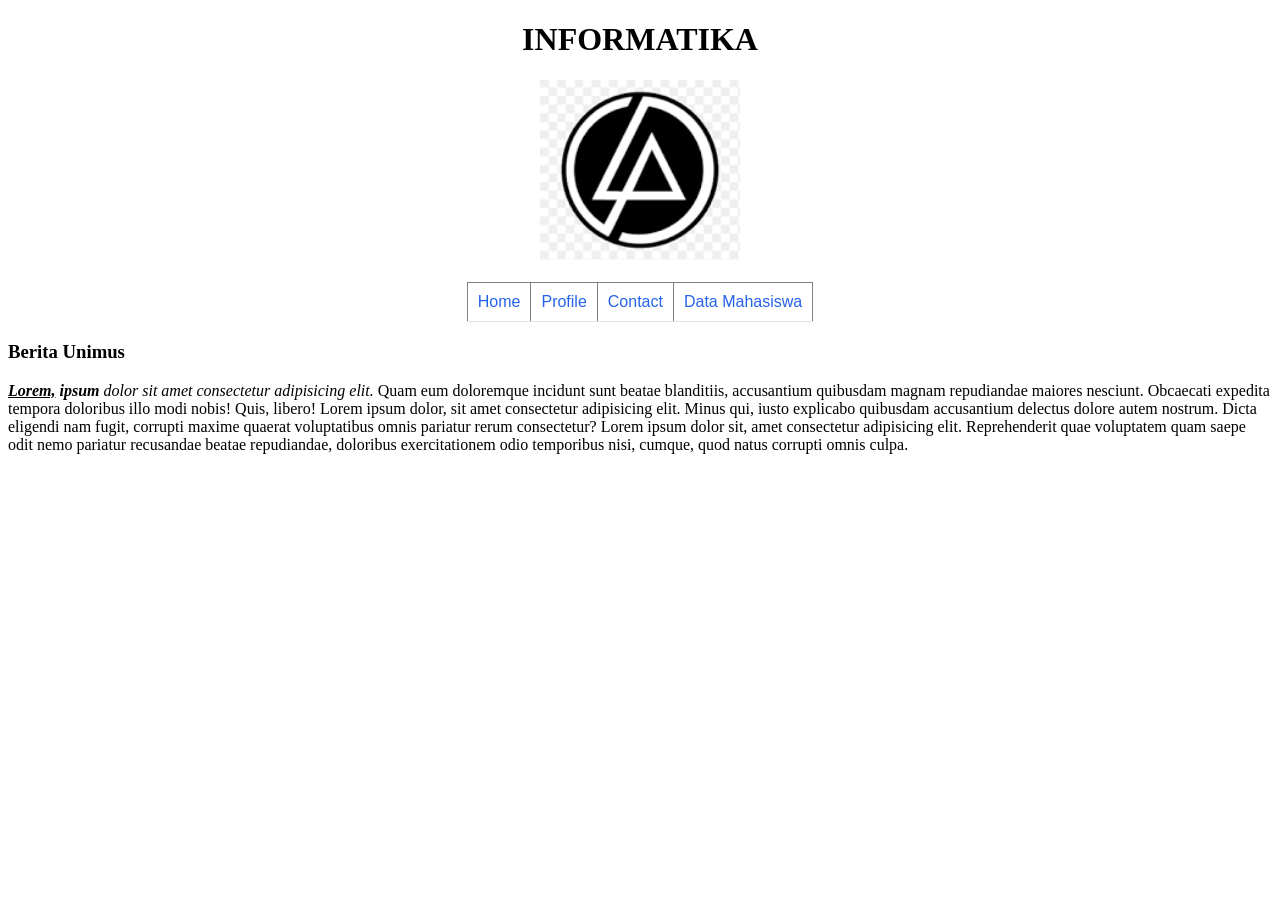
<file: index.html>
<!DOCTYPE html>
<html lang="en">
<head>
    <meta charset="UTF-8">
    <meta name="viewport" content="width=device-width, initial-scale=1.0">
    <title>Home | INFORMATIKA</title>
    <link rel="stylesheet" href="assets/css/style.css">
</head>
<body>
    <h1 align="center">INFORMATIKA</h1>
    <center>
        <img src="[data-uri]" width="200px"/>
    </center>
    <br>
    <table border="1" cellspasing="0" cellpadding="10" align="center">
        <tr>
            <td><a href="index.html">Home</a></td>
            <td><a href="profile.html">Profile</a></td>
            <td><a href="contact.html">Contact</a></td>
            <td><a href="mahasiswa.html">Data Mahasiswa</a></td>
        </tr>
    </table>

    <h3>Berita Unimus</h3>
    <p>
        <i><b><u>Lorem,</u> ipsum </b>dolor sit amet consectetur adipisicing elit.</i> Quam eum doloremque incidunt sunt beatae blanditiis, accusantium quibusdam magnam repudiandae maiores nesciunt. Obcaecati expedita tempora doloribus illo modi nobis! Quis, libero!
        Lorem ipsum dolor, sit amet consectetur adipisicing elit. Minus qui, iusto explicabo quibusdam accusantium delectus dolore autem nostrum. Dicta eligendi nam fugit, corrupti maxime quaerat voluptatibus omnis pariatur rerum consectetur?
        Lorem ipsum dolor sit, amet consectetur adipisicing elit. Reprehenderit quae voluptatem quam saepe odit nemo pariatur recusandae beatae repudiandae, doloribus exercitationem odio temporibus nisi, cumque, quod natus corrupti omnis culpa.
    </p>

</body>
</html>
</file>
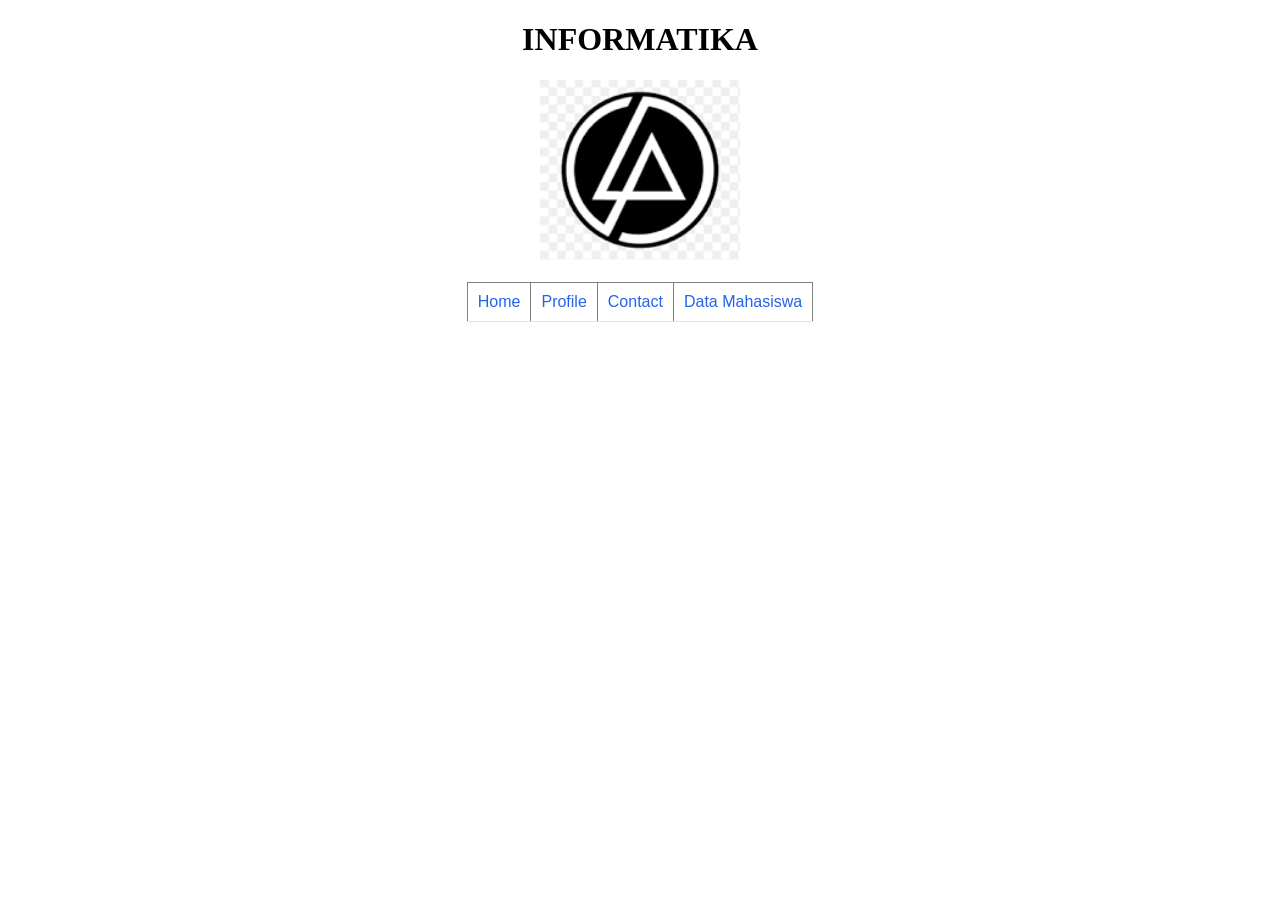
<file: contact.html>
<!DOCTYPE html>
<html lang="en">
<head>
    <meta charset="UTF-8">
    <meta name="viewport" content="width=device-width, initial-scale=1.0">
    <title>Contact | INFORMATIKA</title>
    <link rel="stylesheet" href="assets/css/style.css">
</head>
<body>
    <h1 align="center">INFORMATIKA</h1>
    <center>
        <img src="[data-uri]" width="200px"/>
    </center>
    <br>
    <table border="1" cellspasing="0" cellpadding="10" align="center">
        <tr>
            <td><a href="index.html">Home</a></td>
            <td><a href="profile.html">Profile</a></td>
            <td><a href="contact.html">Contact</a></td>
            <td><a href="mahasiswa.html">Data Mahasiswa</a></td>
        </tr>
    </table>

</body>
</html>
</file>
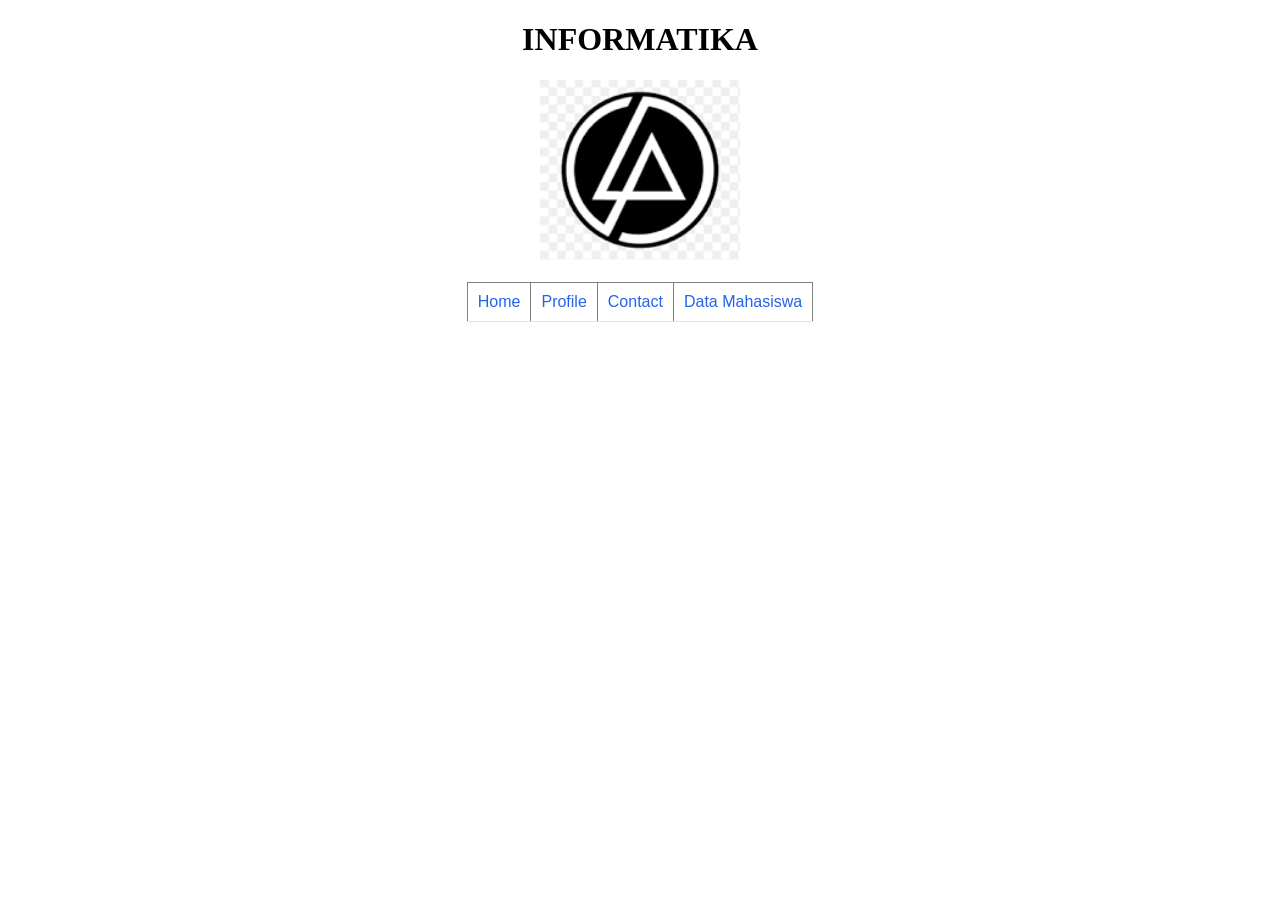
<file: profile.html>
<!DOCTYPE html>
<html lang="en">
<head>
    <meta charset="UTF-8">
    <meta name="viewport" content="width=device-width, initial-scale=1.0">
    <title>Profile | INFORMATIKA</title>
    <link rel="stylesheet" href="assets/css/style.css">
</head>
<body>
    <h1 align="center">INFORMATIKA</h1>
    <center>
        <img src="[data-uri]" width="200px"/>
    </center>
    <br>
    <table border="1" cellspasing="0" cellpadding="10" align="center">
        <tr>
            <td><a href="index.html">Home</a></td>
            <td><a href="profile.html">Profile</a></td>
            <td><a href="contact.html">Contact</a></td>
            <td><a href="mahasiswa.html">Data Mahasiswa</a></td>
        </tr>
    </table>

</body>
</html>
</file>
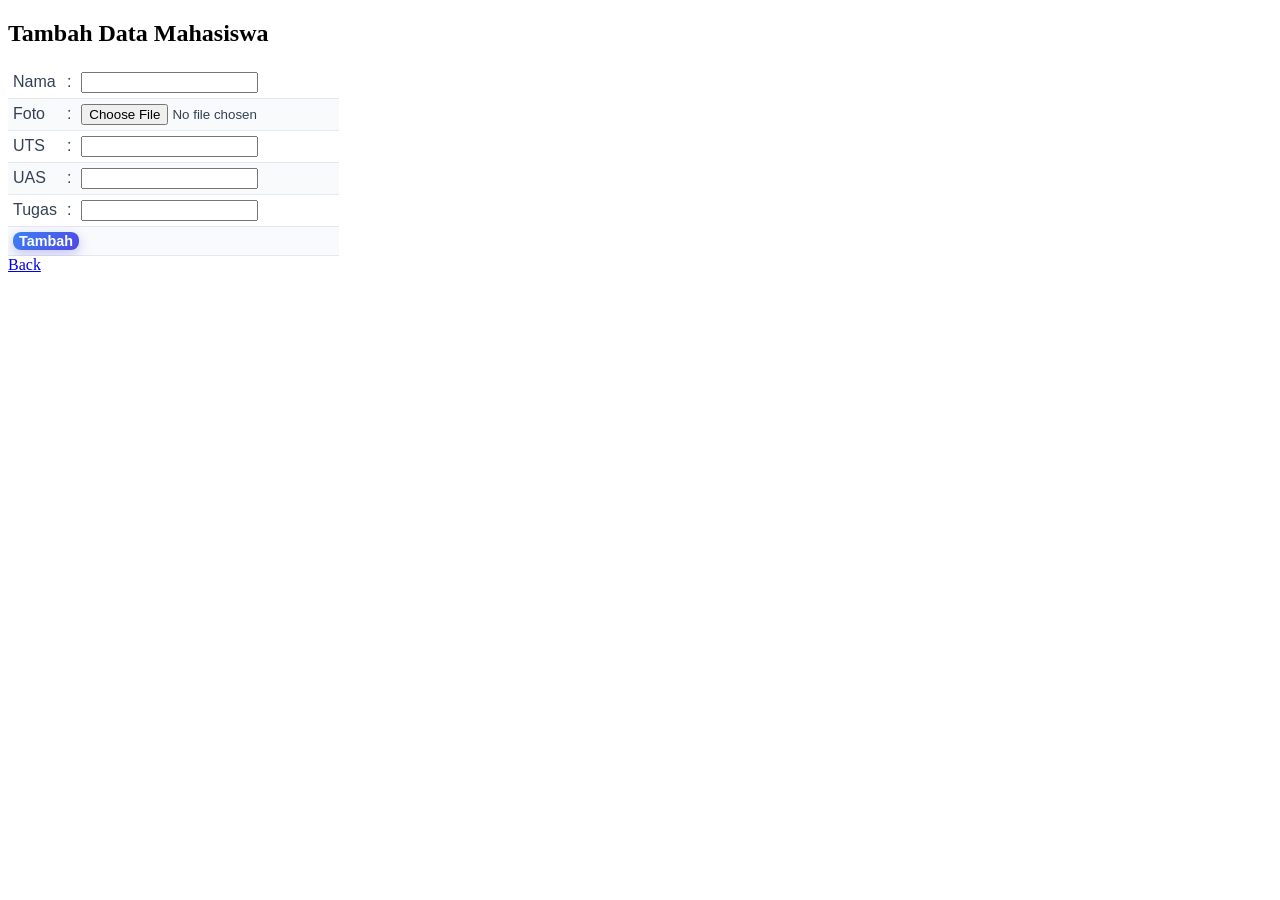
<file: tambahdata.html>
<!DOCTYPE html>
<html lang="en">
<head>
    <meta charset="UTF-8">
    <meta name="viewport" content="width=device-width, initial-scale=1.0">
    <title>Tambah Data | INFORMATIKA</title>
    <link rel="stylesheet" href="assets/css/style.css">
</head>
<body>
    <h2>Tambah Data Mahasiswa</h2>
    <form action="mahasiswa.html" method="post">
        <table cellpadding="5px">
            <tr>
                <td><label for="nama">Nama </label></td>
                <td>:</td>
                <td><input type="text" name="nama" id="nama" /></td>
            </tr>
            <tr>
                <td><label for="foto">Foto </label></td>
                <td>:</td>
                <td><input type="file" name="foto" id="foto"></td>
            </tr>
            <tr>
                <td><label for="uts">UTS </label></td>
                <td>:</td>
                <td><input type="number" name="uts" id="uts"></td>
            </tr>
            <tr>
                <td><label for="uas">UAS </label></td>
                <td>:</td>
                <td><input type="number" name="uas" id="uas"></td>
            </tr>
            <tr>
                <td><label for="tugas">Tugas </label></td>
                <td>:</td>
                <td><input type="number" name="tugas" id="tugas"></td>
            </tr>
            <tr>
                <td colspan="3">
                    <button type="submit" name="submit">
                        Tambah
                    </button>
                </td>
            </tr>
        </table>
    </form>
    <td><a href="mahasiswa.html">Back</a></td>
</body>
</html>
</file>
<file: assets/css/style.css>
/* ==========================================================================
   PERMAINAN WARNA & TIPOGRAFI (TANPA MERUBAH POSISI/LAYOUT)
   ========================================================================== */

/* 1. Pewarnaan Dasar Tabel */
table {
    border-collapse: collapse;
    background-color: #ffffff; /* Latar belakang tabel bersih */
    color: #334155;            /* Warna teks utama (Slate Dark) */
    font-family: 'Segoe UI', Roboto, Helvetica, Arial, sans-serif;
    overflow: hidden;
}

/* 2. Warna Header Tabel (Premium Deep Blue/Indigo) */
th {
    background: linear-gradient(135deg, #1e3a8a, #3b82f6); /* Gradasi biru mewah */
    color: #ffffff;                                        /* Teks putih bersih */
    font-weight: 600;
    text-transform: uppercase;                             /* Teks kapital formal */
    font-size: 0.85rem;
    letter-spacing: 0.5px;
    border-bottom: 3px solid #1d4ed8;
}

/* 3. Warna Garis Pembatas (Halus & Bersih) */
td, th {
    border-bottom: 1px solid #e2e8f0; /* Garis abu-abu tipis yang elegan */
}

/* 4. Efek Baris Belang-Belang (Zebra Striping) */
tbody tr:nth-child(even) {
    background-color: #f8fafc; /* Warna abu-abu sangat muda pada baris genap */
}

/* 5. Efek Sorotan Warna Saat Kursor Diatasnya (Hover Effect) */
tbody tr:hover {
    background-color: #f0fdf4 !important; /* Berubah jadi hijau mint lembut saat di-hover */
    color: #166534;                        /* Teks berubah menjadi hijau gelap */
    transition: background-color 0.2s ease; /* Transisi warna yang mulus */
}

/* 6. Pewarnaan Khusus jika ada Link di dalam Tabel */
table a {
    color: #2563eb;
    text-decoration: none;
    font-weight: 500;
}

table a:hover {
    color: #1d4ed8;
    text-decoration: underline;
}

/* ==========================================================================
   STYLING TOMBOL MODERN (HANYA WARNA, VARIASI, & EFEK INTERAKSI)
   ========================================================================== */

.btn, button {
    /* Font & Warna Teks */
    font-family: 'Segoe UI', Roboto, sans-serif;
    font-size: 0.9rem;
    font-weight: 600;
    color: #ffffff;
    
    /* Pewarnaan & Gradasi Elegan (Vibrant Blue ke Indigo) */
    background: linear-gradient(135deg, #3b82f6, #4f46e5);
    
    /* Bentuk Tombol (Sudut Melengkung Modern) */
    border: none;
    border-radius: 8px; /* Tidak terlalu kotak, tidak terlalu bulat */
    
    /* Efek Bayangan Halus (Memberikan Efek Kedalaman/3D Modern) */
    box-shadow: 0 4px 12px rgba(79, 70, 229, 0.3);
    
    /* Kursor & Transisi Animasi agar Mulus */
    cursor: pointer;
    transition: all 0.3s cubic-bezier(0.4, 0, 0.2, 1);
}

/* 1. Efek saat Kursor Berada di Atas Tombol (Hover) */
.btn:hover, button:hover {
    /* Gradasi bergeser sedikit lebih terang/vibrant */
    background: linear-gradient(135deg, #2563eb, #4338ca);
    
    /* Bayangan menjadi lebih tebal & menyebar (Efek Tombol Terangkat) */
    box-shadow: 0 6px 20px rgba(79, 70, 229, 0.5);
    
    /* Memberikan efek kilau sedikit menggunakan opacity */
    opacity: 0.95;
}

/* 2. Efek saat Tombol Diklik (Active) */
.btn:active, button:active {
    /* Bayangan mengecil seolah-olah tombol benar-benar ditekan ke dalam */
    box-shadow: 0 2px 6px rgba(79, 70, 229, 0.4);
    opacity: 1;
}

/* 3. Efek saat Tombol dalam posisi Terpilih/Fokus (Aksesibilitas) */
.btn:focus, button:focus {
    outline: none;
    /* Memberikan garis luar tipis transparan yang estetik */
    box-shadow: 0 0 0 3px rgba(147, 197, 253, 0.5), 0 4px 12px rgba(79, 70, 229, 0.3);
}

/* ==========================================================================
   VARIASI WARNA TAMBAHAN (Opsional - Tinggal Tambah Class di HTML)
   ========================================================================== */

/* Tombol Hijau Sukses / Simpan */
.btn-success {
    background: linear-gradient(135deg, #10b981, #059669);
    box-shadow: 0 4px 12px rgba(5, 150, 105, 0.3);
}
.btn-success:hover {
    background: linear-gradient(135deg, #059669, #047857);
    box-shadow: 0 6px 20px rgba(5, 150, 105, 0.5);
}

/* Tombol Merah Hapus / Bahaya */
.btn-danger {
    background: linear-gradient(135deg, #ef4444, #dc2626);
    box-shadow: 0 4px 12px rgba(220, 38, 38, 0.3);
}
.btn-danger:hover {
    background: linear-gradient(135deg, #dc2626, #b91c1c);
    box-shadow: 0 6px 20px rgba(220, 38, 38, 0.5);
}
</file>
